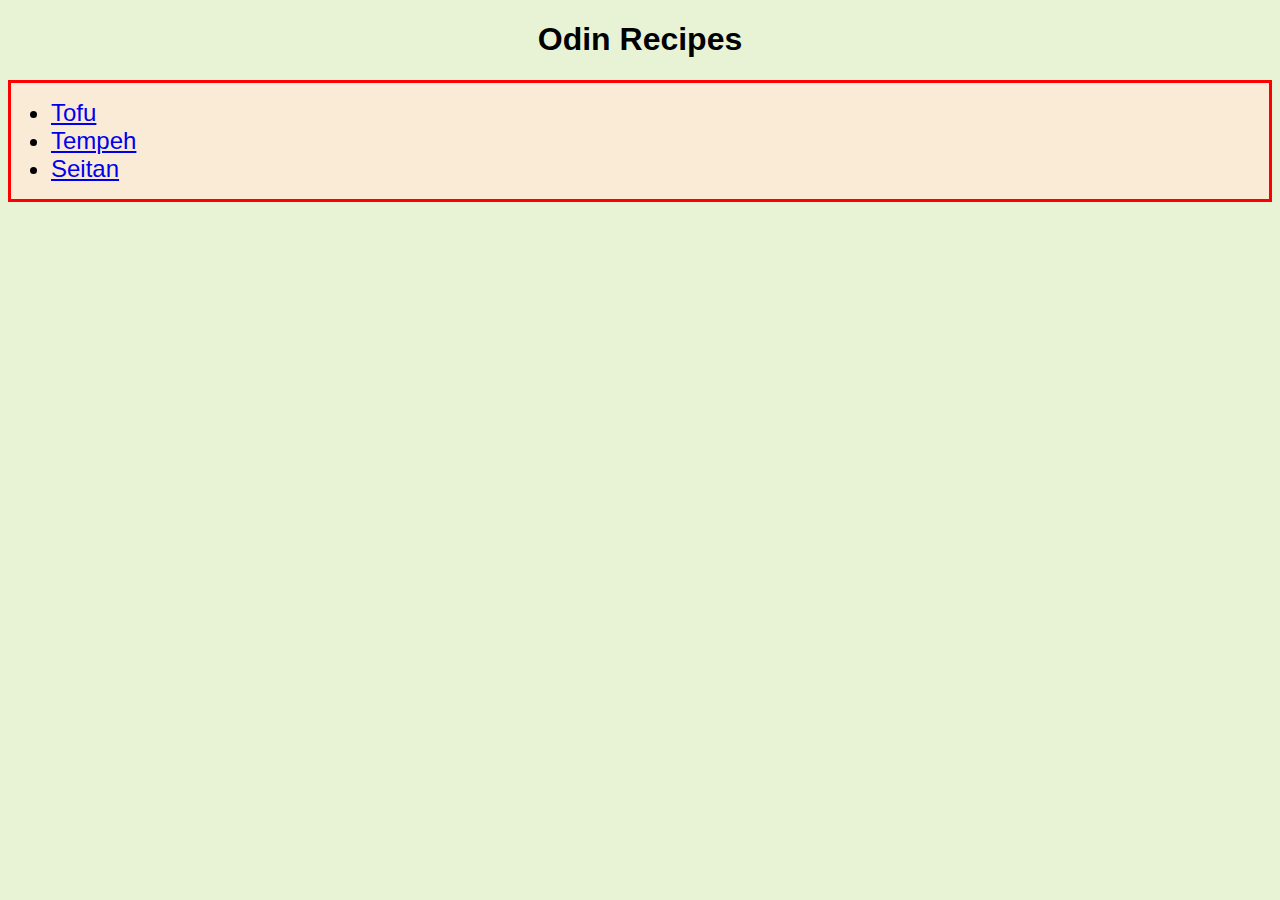
<file: index.html>
<!DOCTYPE html>
<html lang="en">
    <meta charset="UTF-8">
    <head>
        <title>Odin Recipes</title>
        <link rel="stylesheet" href="style.css">
    </head>
    <body class="background">
        <h1 class="center title-color"class>Odin Recipes</h1>
            <div class="border">
                <ul>
                    <li class="recipe"><a href="recipes/tofu.html">Tofu</a></li>
                    <li class="recipe"><a href="recipes/tempeh.html">Tempeh</a></li>
                    <li class="recipe"><a href="recipes/seitan.html">Seitan</a></li>

                </ul>
            </div>
    </body>
</html>
</file>
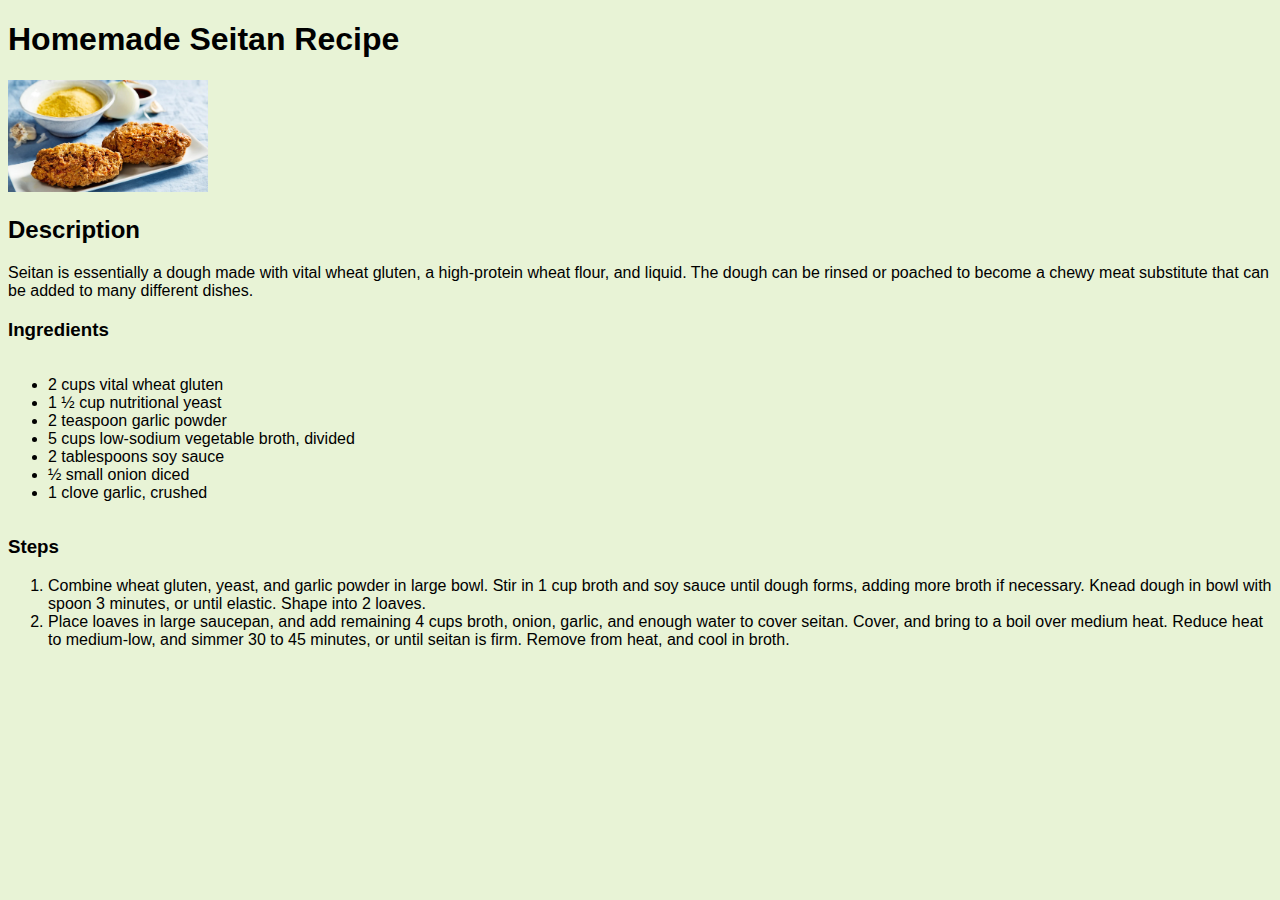
<file: recipes/seitan.html>
<!DOCTYPE html>
<html lang="en">
    <meta charset="UTF-8">
    <head>
        <title>Seitan Recipe</title>
        <link rel="stylesheet" href="../style.css">
    </head>
    <body class="background">
        <h1 class="title-color">Homemade Seitan Recipe</h1>
        <img class="recipe-image" src="../images/seitan.jpeg">
        <h2>Description</h2>
        <p>Seitan is essentially a dough made with vital wheat gluten, a high-protein wheat flour, and liquid. The dough can be rinsed or poached to become a chewy meat substitute that can be added to many different dishes. </p>
        <h3>Ingredients</h3>
        <ul>
            <li>2 cups vital wheat gluten</li>
            <li>1 ½ cup nutritional yeast</li>
            <li>2 teaspoon garlic powder</li>
            <li>5 cups low-sodium vegetable broth, divided</li>
            <li>2 tablespoons soy sauce</li>
            <li>½ small onion diced</li>
            <li>1 clove garlic, crushed</li>
        </ul>
        <h3>Steps</h3>
        <ol>
            <li>Combine wheat gluten, yeast, and garlic powder in large bowl. Stir in 1 cup broth and soy sauce until dough forms, adding more broth if necessary. Knead dough in bowl with spoon 3 minutes, or until elastic. Shape into 2 loaves.</li>
            <li>Place loaves in large saucepan, and add remaining 4 cups broth, onion, garlic, and enough water to cover seitan. Cover, and bring to a boil over medium heat. Reduce heat to medium-low, and simmer 30 to 45 minutes, or until seitan is firm. Remove from heat, and cool in broth.</li>
        </ol>
    </body>
</html>
</file>
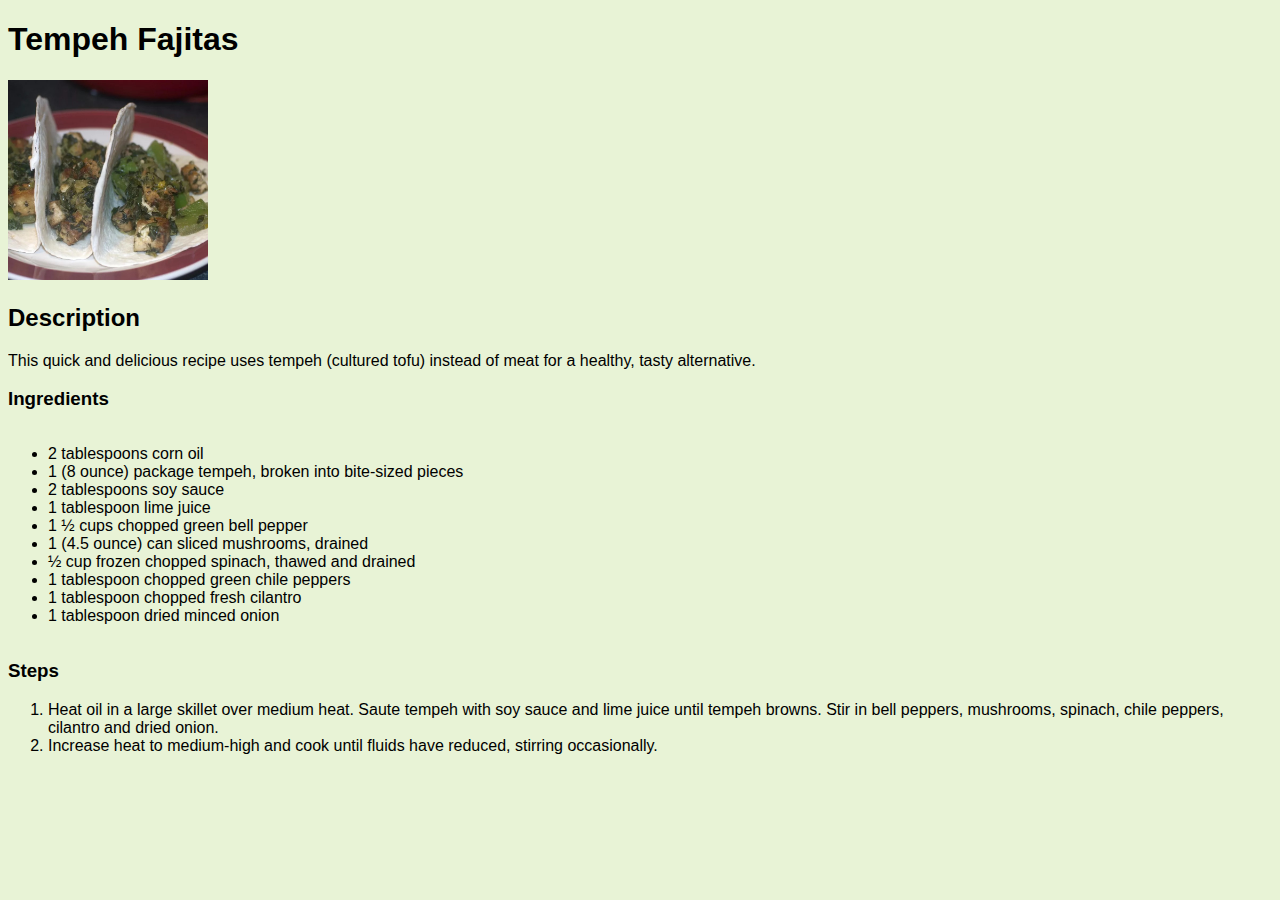
<file: recipes/tempeh.html>
<!DOCTYPE html>
<html lang="en">
    <meta charset="UTF-8">
    <head>
        <title>Tempeh Fajitas Recipe</title>
        <link rel="stylesheet" href="../style.css">
    </head>
    <body class="background">
        <h1 class="title-color">  Tempeh Fajitas</h1>
        <img class="recipe-image" src="../images/tempeh.jpeg">
        <h2>Description</h2>
        <p>This quick and delicious recipe uses tempeh (cultured tofu) instead of meat for a healthy, tasty alternative.</p>
        <h3>Ingredients</h3>
        <ul>
            <li>2 tablespoons corn oil</li>
            <li>1 (8 ounce) package tempeh, broken into bite-sized pieces</li>
            <li>2 tablespoons soy sauce</li>
            <li>1 tablespoon lime juice</li>
            <li>1 ½ cups chopped green bell pepper</li>
            <li>1 (4.5 ounce) can sliced mushrooms, drained</li>
            <li>½ cup frozen chopped spinach, thawed and drained</li>
            <li>1 tablespoon chopped green chile peppers</li>
            <li>1 tablespoon chopped fresh cilantro</li>
            <li>1 tablespoon dried minced onion</li>
        </ul>
        <h3>Steps</h3>
        <ol>
            <li>Heat oil in a large skillet over medium heat. Saute tempeh with soy sauce and lime juice until tempeh browns. Stir in bell peppers, mushrooms, spinach, chile peppers, cilantro and dried onion.</li>
            <li>Increase heat to medium-high and cook until fluids have reduced, stirring occasionally.</li>
        </ol>
    </body>
</html>
</file>
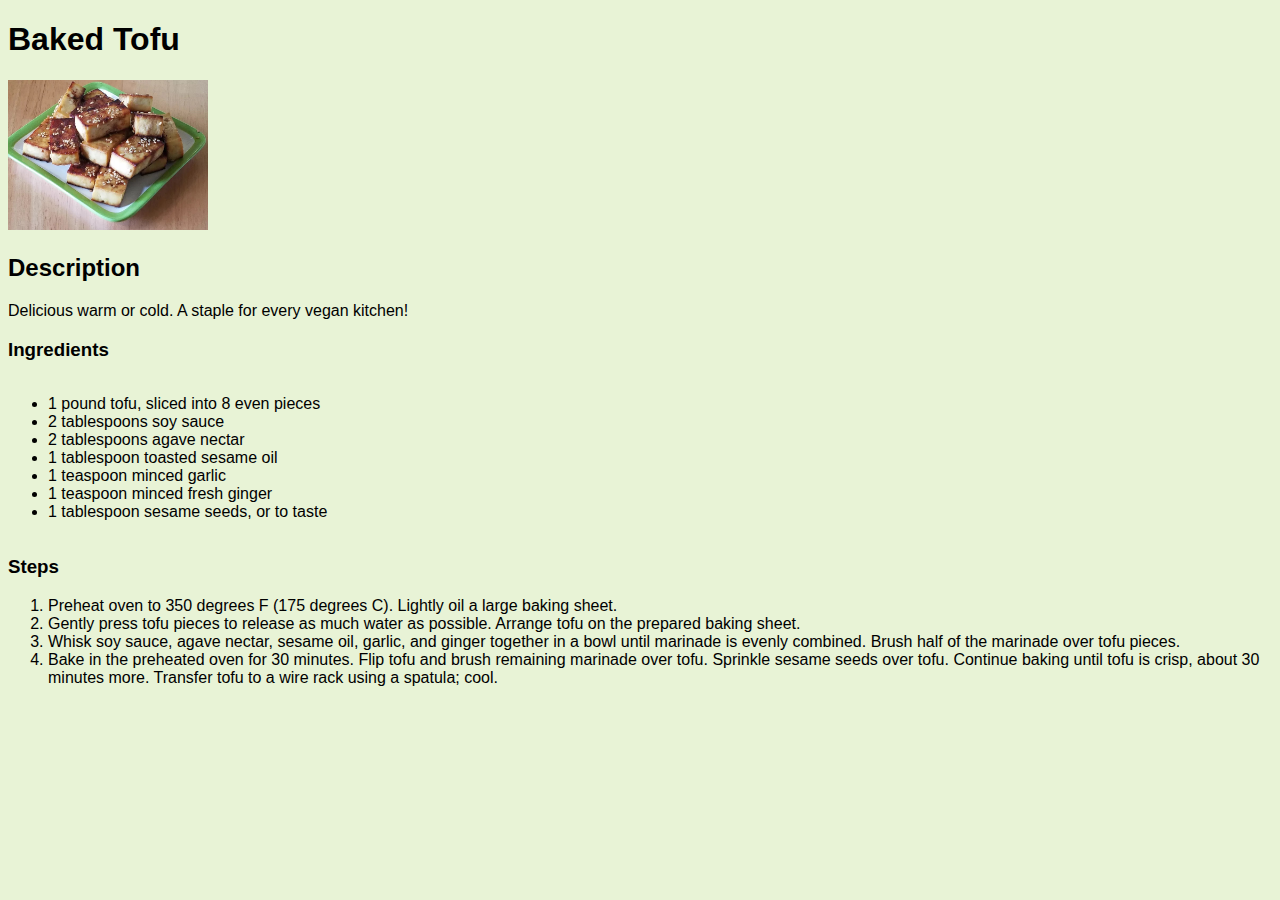
<file: recipes/tofu.html>
<!DOCTYPE html>
<html lang="en">
    <meta charset="UTF-8">
    <head>
        <title>Baked Tofu Recipe</title>
        <link rel="stylesheet" href="../style.css">
    </head>
    <body class="background">
        <h1 class="title-color">Baked Tofu</h1>
        <img class="recipe-image" src="../images/tofu.jpg">
        <h2>Description</h2>
        <p>Delicious warm or cold. A staple for every vegan kitchen!</p>
        <h3>Ingredients</h3>
        <ul>
            <li>1 pound tofu, sliced into 8 even pieces</li>
            <li>2 tablespoons soy sauce</li>
            <li>2 tablespoons agave nectar</li>
            <li>1 tablespoon toasted sesame oil</li>
            <li>1 teaspoon minced garlic</li>
            <li>1 teaspoon minced fresh ginger</li>
            <li>1 tablespoon sesame seeds, or to taste</li>
        </ul>
        <h3>Steps</h3>
        <ol>
            <li>Preheat oven to 350 degrees F (175 degrees C). Lightly oil a large baking sheet.</li>
            <li>Gently press tofu pieces to release as much water as possible. Arrange tofu on the prepared baking sheet.</li>
            <li>Whisk soy sauce, agave nectar, sesame oil, garlic, and ginger together in a bowl until marinade is evenly combined. Brush half of the marinade over tofu pieces.</li>
            <li>Bake in the preheated oven for 30 minutes. Flip tofu and brush remaining marinade over tofu. Sprinkle sesame seeds over tofu. Continue baking until tofu is crisp, about 30 minutes more. Transfer tofu to a wire rack using a spatula; cool.</li>
        </ol>
    </body>
</html>
</file>
<file: style.css>
*{
    font-family:'Gill Sans', 'Gill Sans MT', Calibri, 'Trebuchet MS', sans-serif;
}

.center  {
text-align: center;
}

ul {
    display: inline-block;
    text-align: left;
}

li.recipe{
    font-size: 24px;
}

.border {
    border-width:3px;
    border-style:solid;
    border-color:#FF0000;
    background-color: antiquewhite;
}

.background{
    background-color: #E8F3D6;
}

.recipe-image{
    width: 200px;
    height: auto;
}
</file>
